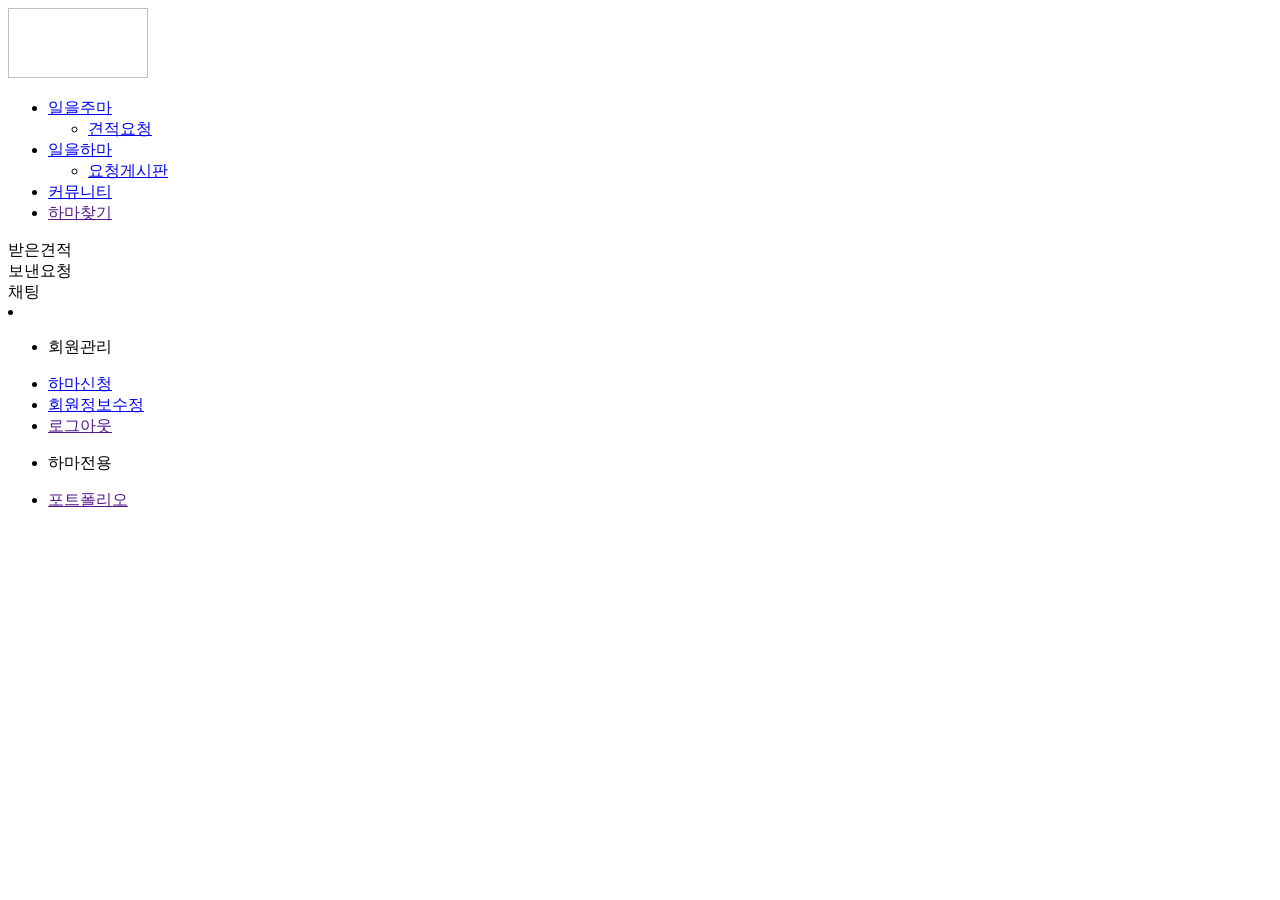
<file: src/main/resources/templates/fragments/afterHeader.html>
<!DOCTYPE html>
<html xmlns:th="http://www.thymeleaf.org">

<div th:fragment="afterHeader">
  <body>
  <div class="header">
    <div class="headers">
      <div class="logo_loggo">

        <!-- logo / 로고 -->
        <div class="logo">
          <img th:src="@{/img/로고.png}" width="140px" height="70px"></div>
      </div>

      <!-- 로고 옆 gnb 커뮤니티,채팅 등등 -->
      <div class="gnb">
        <ul class="menu">
          <!-- 일을주마 -->
          <li>
            <a href="#">일을주마</a>
            <ul class="depth_1">
              <li><a href="#">견적요청</a></li>
            </ul>
          </li>
          <!-- 일을하마 -->
          <li>
            <a href="#">일을하마</a>
            <ul class="depth_1">
              <li><a href="#">요청게시판</a></li>
            </ul>
          </li>
          <!-- 커뮤니티 -->
          <li>
            <a href="#">커뮤니티</a>
          </li>
          <!-- 하마찾기 -->
          <li>
            <a href="" th:href="@{/hamafind}">하마찾기</a>
          </li>
        </ul>
      </div>

      <!-- 로그인,회원가입  -->
      <div class="login_signup">
        <div></div>
        <div class="login">받은견적</div>
        <div class="login">보낸요청</div>
        <div class="login">채팅</div>
        <div class="login2"style="cursor: pointer;">
          <li>
            <a href="#"><i class="fa-solid fa-user"></i></i></a>
            <ul class="depth_1">
              <li><p>회원관리</p></li>
              <li><a href="#">하마신청</a></li>
              <li><a href="#">회원정보수정</a></li>
              <li><a href="" th:href="@{/logout}">로그아웃</a></li>
              <li><p>하마전용</p></li>
              <li><a href="" th:href="@{/portfolio}">포트폴리오</a></li>
            </ul>
          </li></div>

      </div>
    </div>
  </div>
  </body>
</html>
</file>
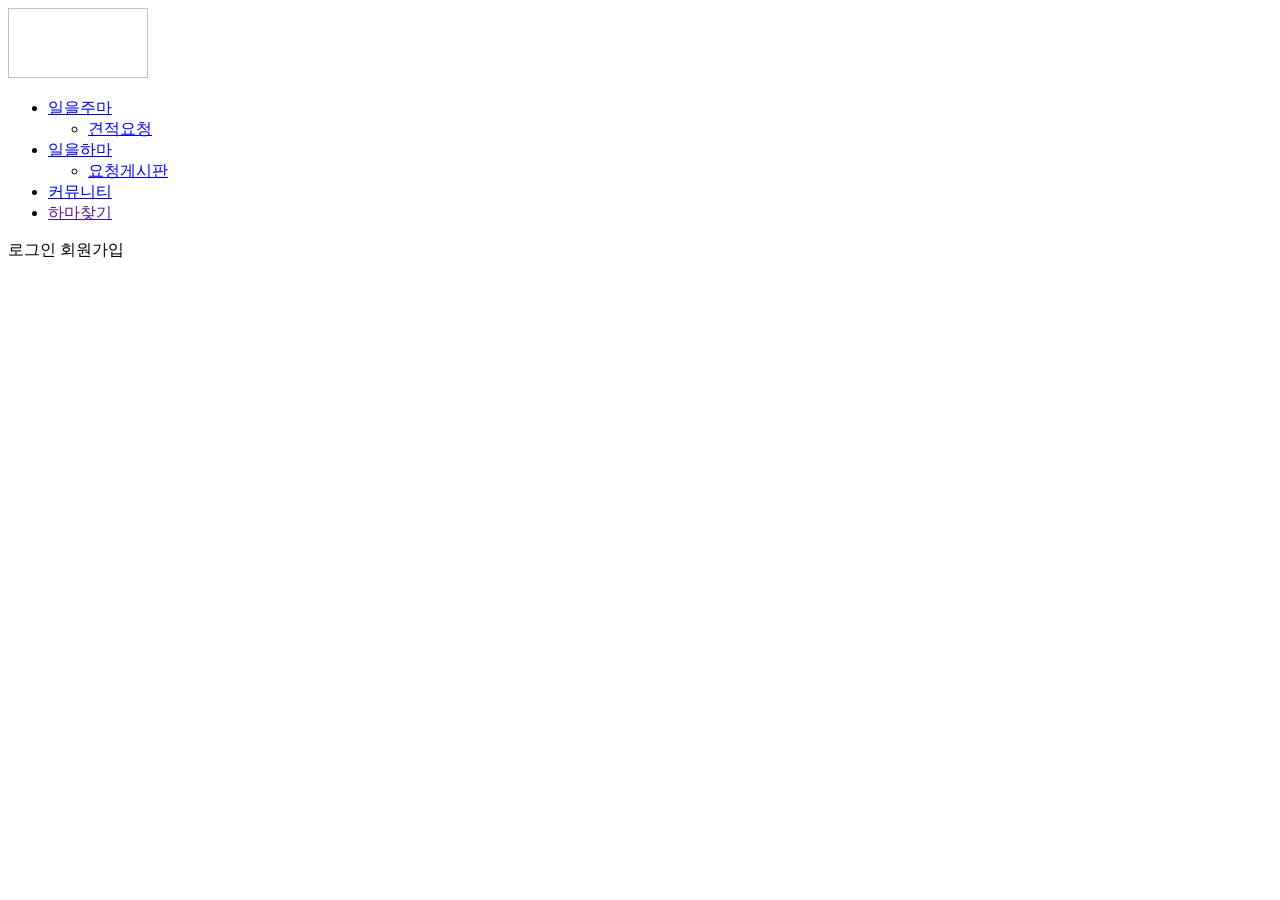
<file: src/main/resources/templates/fragments/beforeHeader.html>
<!DOCTYPE html>
<html xmlns:th="http://www.thymeleaf.org">

<div th:fragment="beforeHeader">
  <body>
  <div class="header">
    <div class="headers">
      <div class="logo_loggo">

        <!-- logo / 로고 -->
        <div class="logo"
             style="cursor: pointer;"><img th:src="@{/img/로고.png}" width="140px" height="70px" /></div>
      </div>

      <!-- 로고 옆 gnb 커뮤니티,채팅 등등 -->
      <div class="gnb">
        <ul class="menu">
          <!-- 일을주마 -->
          <li>
            <a href="#">일을주마</a>
            <ul class="depth_1">
              <li><a href="#">견적요청</a></li>
            </ul>
          </li>
          <!-- 일을하마 -->
          <li>
            <a href="#">일을하마</a>
            <ul class="depth_1">
              <li><a href="#">요청게시판</a></li>
            </ul>
          </li>
          <!-- 커뮤니티 -->
          <li>
            <a href="#">커뮤니티</a>
          </li>
          <!-- 하마찾기 -->
          <li>
            <a href="" th:href="@{/hamafind}">하마찾기</a>
          </li>
        </ul>
      </div>

      <!-- 로그인,회원가입  -->
      <div class="login_signup">
        <a class="login" th:href="@{/login}">로그인</a>
        <a class="login" th:href="@{/signup}">회원가입</a>
        <div class="login2" style="display : none; ">
          <li>
            <a href="#"><i class="fa-solid fa-user"></i></i></a>
            <ul class="depth_1">
              <li><p>회원관리</p></li>
              <li><a href="#">하마신청</a></li>
              <li><a href="#">프로필등록</a></li>
              <li><a href="#">회원정보수정</a></li>
              <li><a href="#">회원탈퇴</a></li>
              <li><p>하마전용</p></li>
              <li><a href="" th:href="@{/portfolio}">포트폴리오</a></li>
            </ul>
          </li></div>

      </div>
    </div>
  </div>
  </body>
</html>
</file>
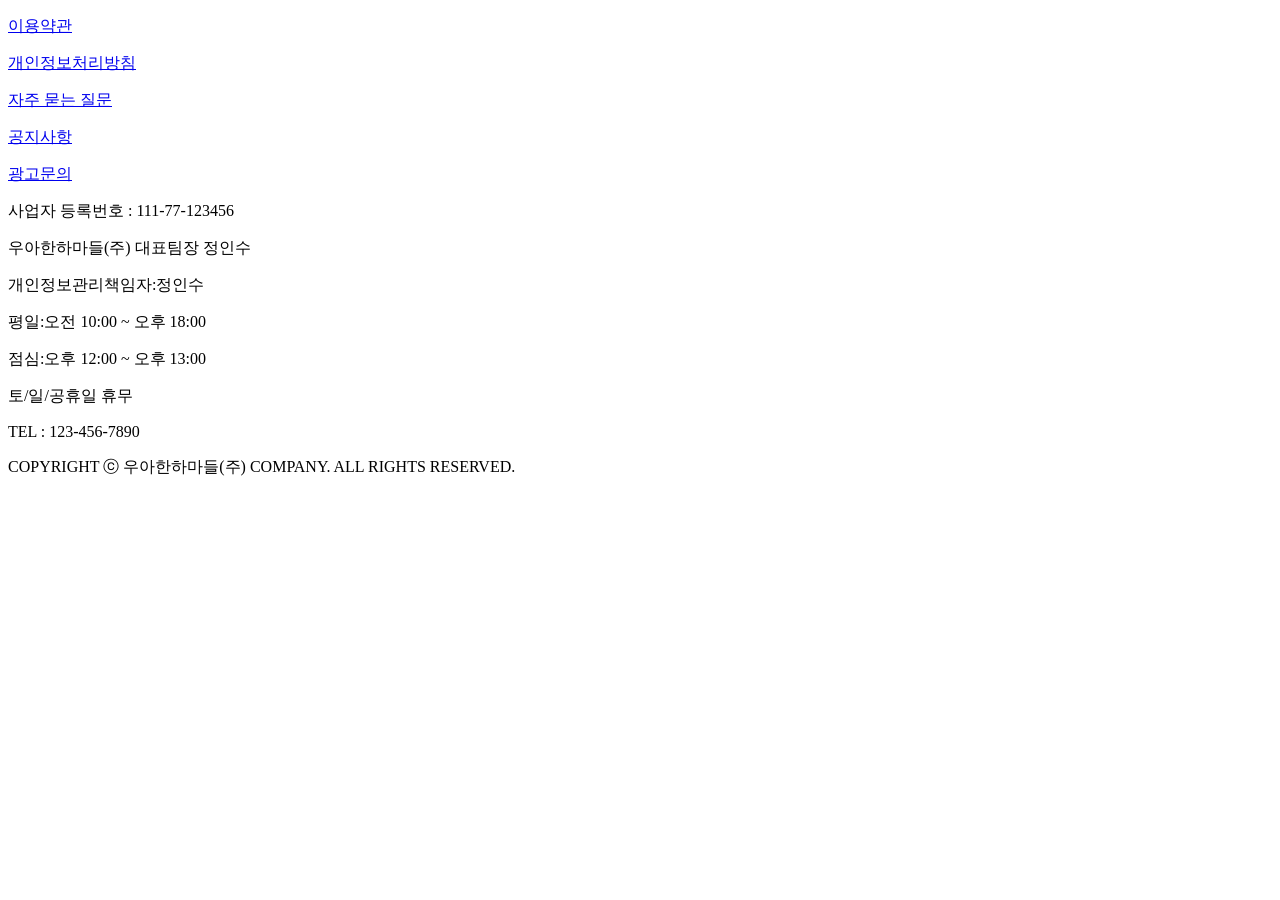
<file: src/main/resources/templates/fragments/footer.html>
<!DOCTYPE html>
<html xmlns:th="http://www.thymeleaf.org">
<div th:fragment="footer">
  <body>

  <!-- 푸터 전체 박스-->
  <div class="footer">

    <!-- 메인푸터 왼쪽 공간 -->
    <div class="f1"></div>

    <!-- 메인푸터 오른쪽 공간 -->
    <div class="f2"></div>

    <!--푸터 바디-->
    <div class="footer__body">
      <!--이용약관 개인정보처리방침 자주묻는질문 공지사항 광고문의-->

      <div class = "menu__footer">
        <p><a href="#">이용약관</a></p>
        <p><a href="#">개인정보처리방침</a></p>
        <p><a href="#">자주 묻는 질문</a></p>
        <p><a href="#">공지사항</a></p>
        <p><a href="#">광고문의</a></p>
      </div>


      <!--푸터 바디 속 컨텐츠 시작-->
      <div class="footer__content">

        <!--박스1-->
        <div class="footer__content3">
          <p class="title">사업자 등록번호 : 111-77-123456</p>
          <p>우아한하마들(주) 대표팀장 정인수</p>
          <p>개인정보관리책임자:정인수</p>
        </div>

        <!--박스2-->
        <div class="footer__content4">
          <p>평일:오전 10:00 ~ 오후 18:00</p>
          <p>점심:오후 12:00 ~ 오후 13:00</p>
          <p>토/일/공휴일 휴무</p>
          <p>TEL : 123-456-7890</p>
        </div>

      </div><!--푸터 바디 속 컨텐츠 끝-->

      <!--카피라이트-->
      <div class="footer__copyright">
        COPYRIGHT ⓒ 우아한하마들(주) COMPANY. ALL RIGHTS RESERVED.
      </div>

    </div>
  </div>
  </body>
</html>
</file>
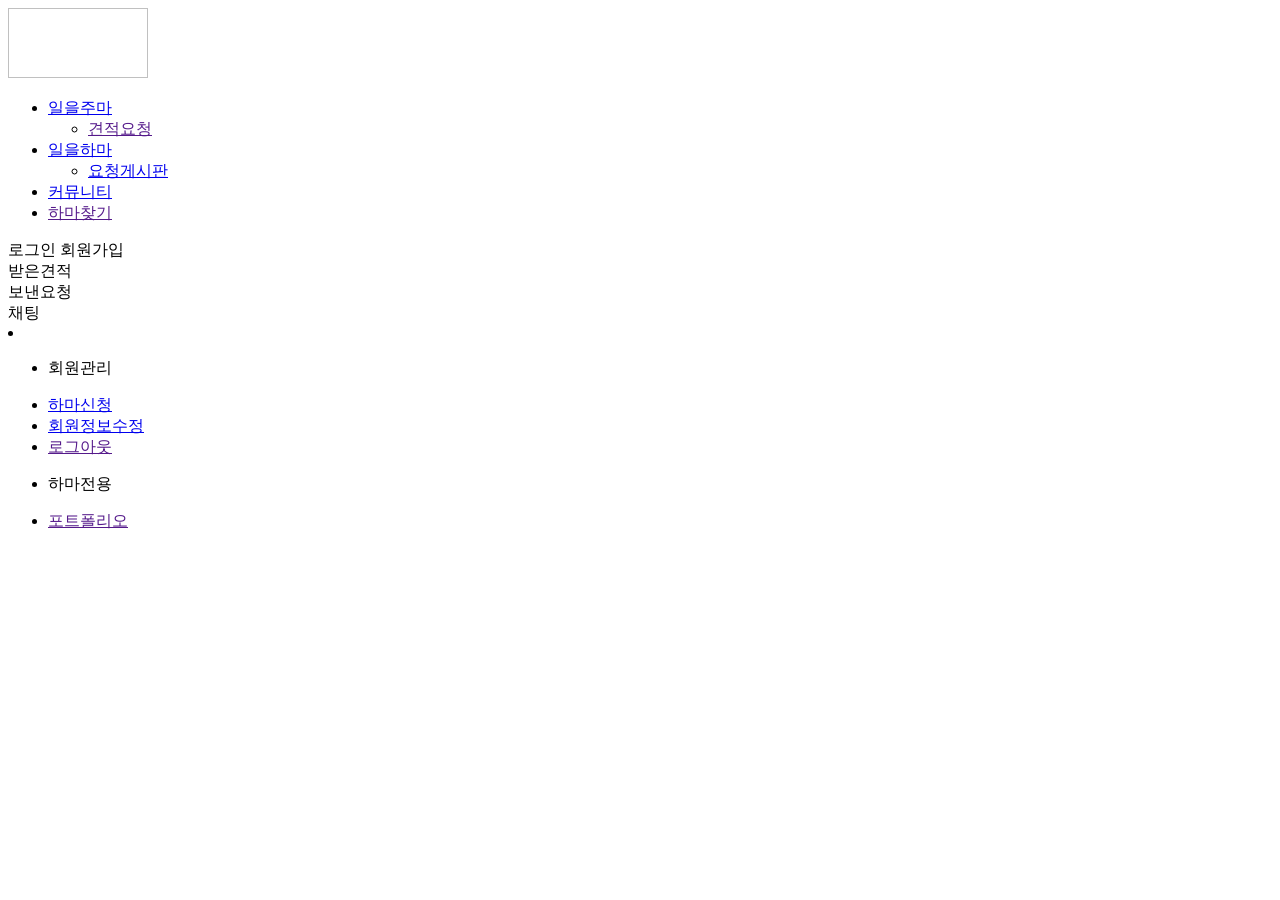
<file: src/main/resources/templates/fragments/header.html>
<!DOCTYPE html>
<html xmlns:th="http://www.thymeleaf.org">

<div th:fragment="header">
  <body>
  <div class="header">
    <div class="headers">
      <div class="logo_loggo">

        <!-- logo / 로고 -->
        <a class="logo" th:href="@{/}">
          <img th:src="@{/img/로고.png}" width="140px" height="70px"></a>
      </div>

      <!-- 로고 옆 gnb 커뮤니티,채팅 등등 -->
      <div class="gnb">
        <ul class="menu">
          <!-- 일을주마 -->
          <li>
            <a href="#">일을주마</a>
            <ul class="depth_1">
              <li><a href="" th:href="@{/give}">견적요청</a></li>
            </ul>
          </li>
          <!-- 일을하마 -->
          <li>
            <a href="#">일을하마</a>
            <ul class="depth_1">
              <li><a href="#">요청게시판</a></li>
            </ul>
          </li>
          <!-- 커뮤니티 -->
          <li>
            <a href="#" th:href="@{/community/question}">커뮤니티</a>
          </li>
          <!-- 하마찾기 -->
          <li>
            <a href="" th:href="@{/hamafind}">하마찾기</a>
          </li>
        </ul>
      </div>
      <th:block th:if="${loginCheck == null}">
      <div class="login_signup">
        <a class="login" th:href="@{/login}">로그인</a>
        <a class="login" th:href="@{/signup}">회원가입</a>
        <div class="login2" style="display : none; ">
          <li>
            <a href="#"><i class="fa-solid fa-user"></i></i></a>
            <ul class="depth_1">
              <li><p>회원관리</p></li>
              <li><a href="#">하마신청</a></li>
              <li><a href="#">프로필등록</a></li>
              <li><a href="#">회원정보수정</a></li>
              <li><a href="#">회원탈퇴</a></li>
              <li><p>하마전용</p></li>
              <li><a href="" th:href="@{/portfolio}">포트폴리오</a></li>
            </ul>
          </li></div>
      </div>
      </th:block>
      <!-- 로그인,회원가입  -->
      <th:block th:if="${loginCheck != null}">
      <div class="login_signup">
        <div></div>
        <div class="login">받은견적</div>
        <div class="login">보낸요청</div>
        <div class="login">채팅</div>
        <div class="login2"style="cursor: pointer;">
          <li>
            <a href="#"><i class="fa-solid fa-user"></i></i></a>
            <ul class="depth_1">
              <li><p>회원관리</p></li>
              <li><a href="#">하마신청</a></li>
              <li><a href="#">회원정보수정</a></li>
              <li><a href="" th:href="@{/logout}">로그아웃</a></li>
              <li><p>하마전용</p></li>
              <li><a href="" th:href="@{/portfolio}">포트폴리오</a></li>
            </ul>
          </li></div>

      </div>
      </th:block>
    </div>
  </div>
  </body>
</div>
</html>
</file>
